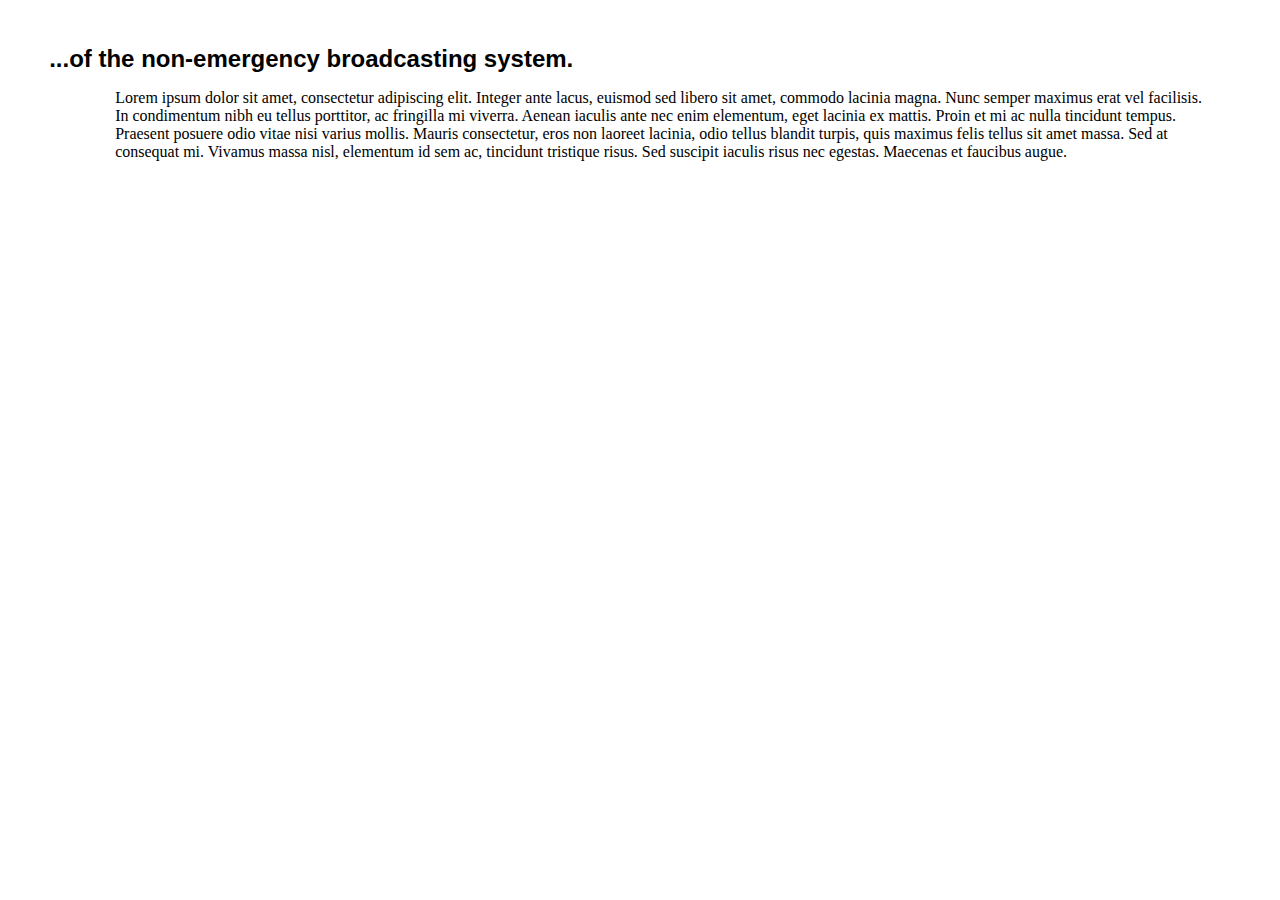
<file: docs/index.html>
<!DOCTYPE html>
<html lang="en">
<head>
<meta charset="utf-8">
<meta name="viewport" content="width=device-width, initial-scale=1">
<link type="text/css" rel="stylesheet" href="gen.css">
<title>This is a test...</title>
</head>

<body>

<h1>...of the non-emergency broadcasting system.</h1>

<p>
Lorem ipsum dolor sit amet, consectetur adipiscing elit. Integer ante lacus, euismod sed libero sit amet, commodo lacinia magna. Nunc semper maximus erat vel facilisis. In condimentum nibh eu tellus porttitor, ac fringilla mi viverra. Aenean iaculis ante nec enim elementum, eget lacinia ex mattis. Proin et mi ac nulla tincidunt tempus. Praesent posuere odio vitae nisi varius mollis. Mauris consectetur, eros non laoreet lacinia, odio tellus blandit turpis, quis maximus felis tellus sit amet massa. Sed at consequat mi. Vivamus massa nisl, elementum id sem ac, tincidunt tristique risus. Sed suscipit iaculis risus nec egestas. Maecenas et faucibus augue.
</p>
</body>
</html>
</file>
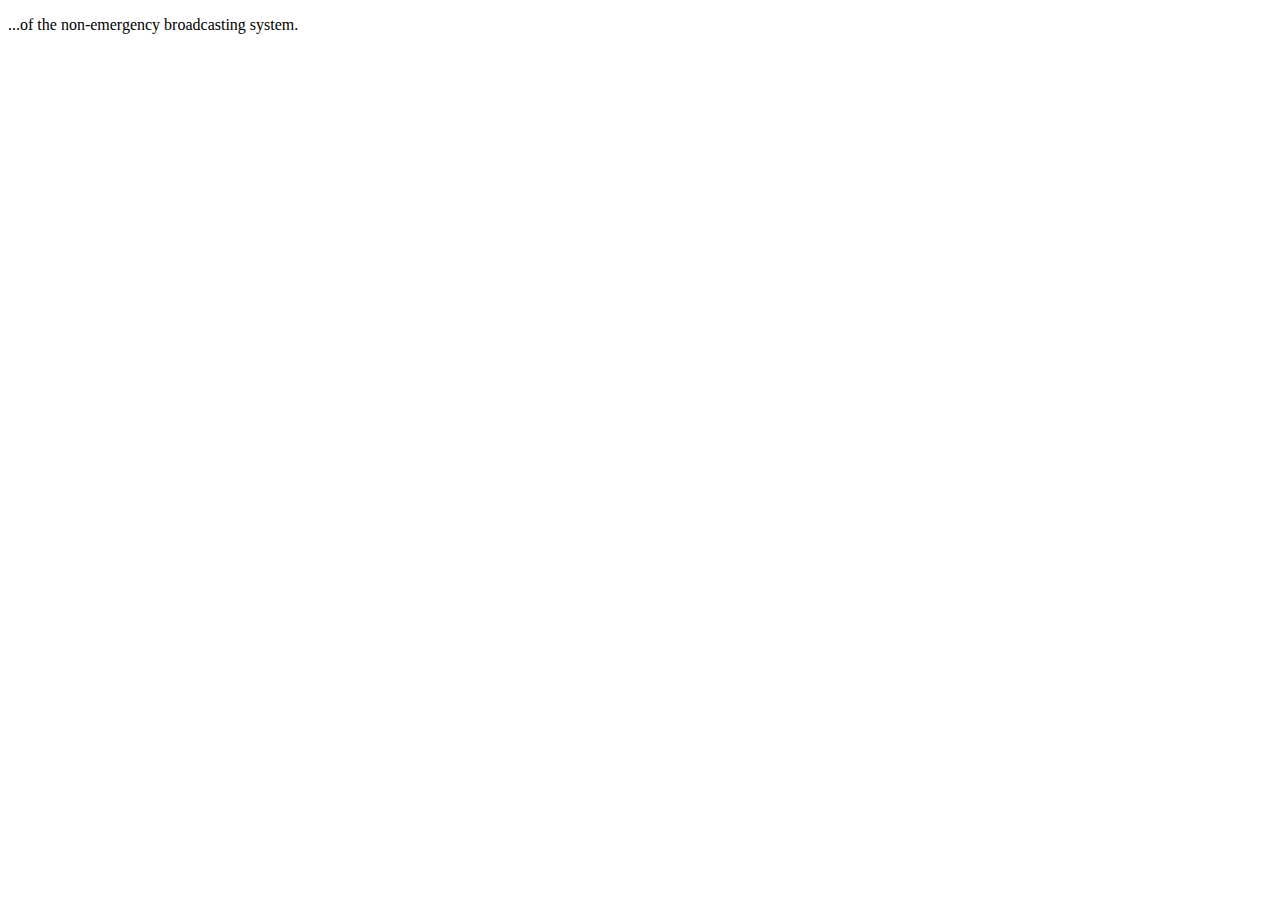
<file: html_stuff/index.html>
<!DOCTYPE html>
<html lang="en">
<head>
<meta charset="utf-8">
<meta name="viewport" content="width=device-width, initial-scale=1">
<title>This is a test...</title>
</head>

<body>
<p>...of the non-emergency broadcasting system.</p>
</body>
</html>
</file>
<file: docs/gen.css>
/*
style sheet for "generic" web pages
Old background was: "#D2C6E5";
*/

body { 
  color: black;
  background: white;
  margin-left: 9%;
  margin-right: 5%;
  margin-top: 3.5%;
  font-family: Times, "Times New Roman", serif;
}



h1 { 
  margin-left: -6%;
  font-size: 150%;
}

h1.name{ 
  margin-left: 0em;
}

h1,h2,h3,h4,h5,h6 { font-family: Lucida Grande, Helvetica, Arial, sans-serif; }

h2,h3,h4,h5,h6 { margin-left: -4%; }
h2 { font-size: 125%; }
h3, h4, h5, h6 { font-size: 115%; }


/* special headings for first page */

h1.name{ 
  margin-left: -0.3em;
}

h2.small{ 
  margin-left: 0em;
  font-size: 105%;
}

/* for spacing of the items on preprints page */

ol.biblist li { margin-bottom: 0.4em; }

/* bulletless list style for main page: */

ul.bulletless { 
  list-style: none;
  padding: 0em;
  margin-left: 1em;
}

ul.bulletless li{ 
  margin-bottom: 0.1em;
}

/* link code */

a { text-decoration: none; }

a:link { 
  color: rgb(12, 5, 222);
}

a:visited { 
  color: rgb(167, 7, 184);
}

a:hover {
  text-decoration: underline;
}

/* plain horiz. rule */
/* used to specify "margin: 10%" but Netscape 4.7 */
/* uses the width of the whole page, messing things up */

hr { 
  height: 1px; 
  color: black; 
  background-color: black;
  border: none;
}

/*

Info for slide-bar (using tables, how vugar)

For a different look do:
td.side { 
...
border-left: thin solid black;
...
}

background: #D2C6E5;
*/


td.side { 
padding: 1em;
background: #D2C6E5;
font-family: Lucida Grande, Helvetica, sans-serif;
font-size: small;

}


div.sideimage { 
  margin-top: 1em;
  margin-bottom: 1em;
}

div.sidetext { 
  white-space: nowrap;
}


td.side hr { 
  margin-top: 0.2em;
  margin-bottom: 0.2em;
}

/* style for footer on each page */

div.foot { 
  margin-top: 2em;
  margin-left: -7%;
  border-top: thin solid black;
 }


/* Useful for things like schedules */

dl.schedule { 
    line-height: 120%;
}

dl.schedule dt
{
	clear: left;
	float: left;
	width: 4em;
	margin: 0;
	padding: 0.2em;
	font-weight:  bold;
	font-variant:small-caps;
}

dl.schedule dd
{
	margin-left: 0em;
	padding: 0.2em;
}

dl.schedule p
{
  margin-bottom: 0.1em;
  margin-top: 0.5em;
}
</file>
